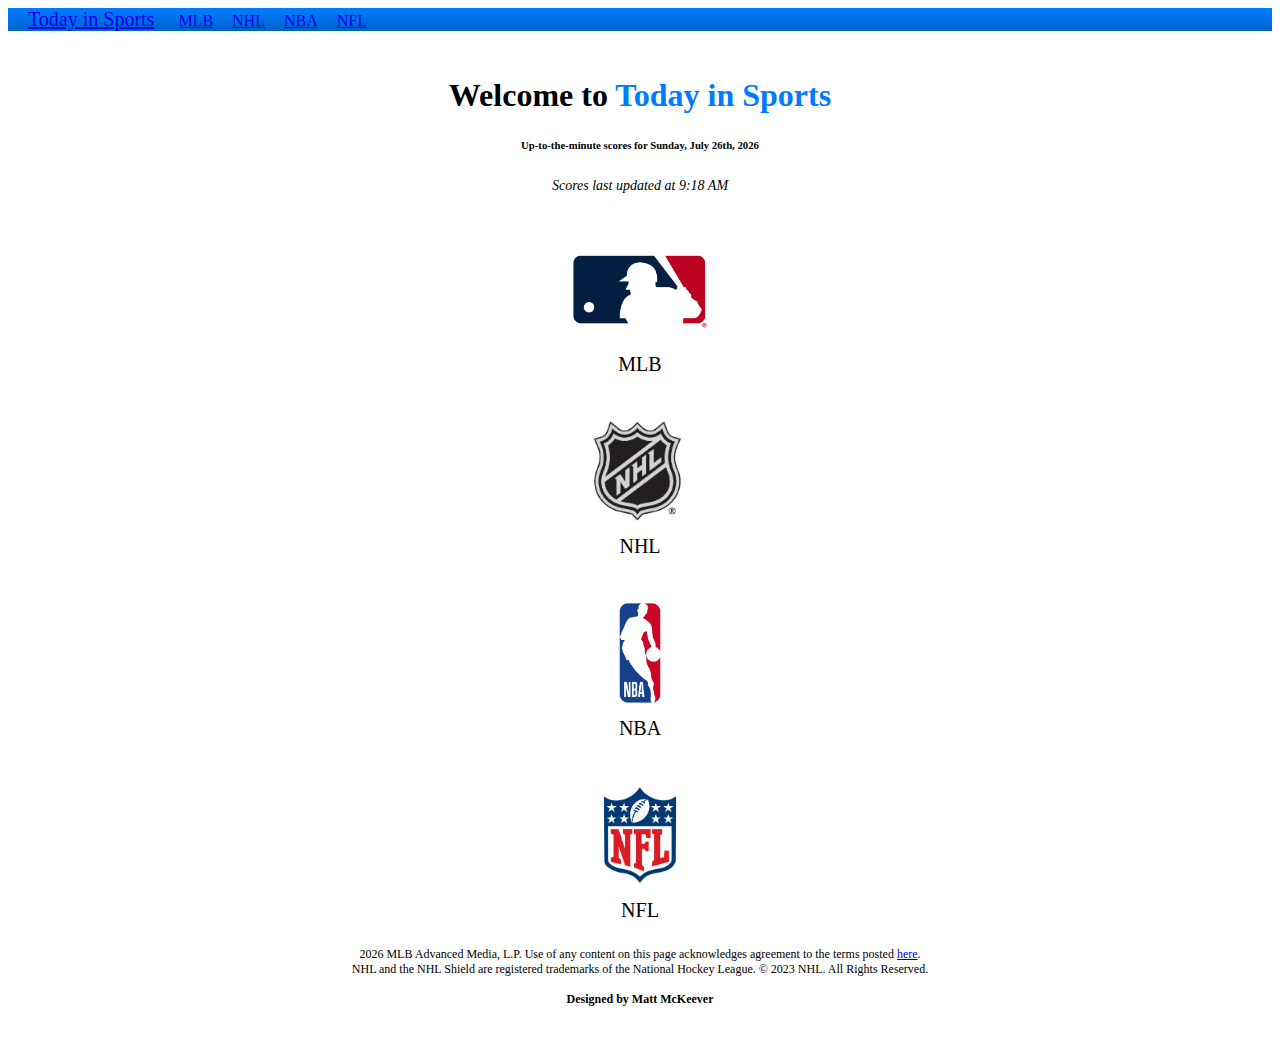
<file: index.html>
<!doctype html>
<html lang="en">
<head>
  <style>
    html * {
      font-family: "Helvetica Neue", Arial, sans-serif,
    }
  </style>
  <meta charset="utf-8">
  <meta http-equiv="refresh" content="60"/>
  <title>Today in Sports</title>
  <script src="https://cdn.jsdelivr.net/npm/bootstrap@5.3.0-alpha1/dist/js/bootstrap.bundle.min.js" integrity="sha384-w76AqPfDkMBDXo30jS1Sgez6pr3x5MlQ1ZAGC+nuZB+EYdgRZgiwxhTBTkF7CXvN" crossorigin="anonymous"></script>
  <script src="script.js"></script>
  <script src="lib/moment/moment.min.js"></script>
  <link rel="stylesheet" href="./style.css"> 
  <link href="https://cdn.jsdelivr.net/npm/bootstrap@5.3.0-alpha1/dist/css/bootstrap.min.css" rel="stylesheet" integrity="sha384-GLhlTQ8iRABdZLl6O3oVMWSktQOp6b7In1Zl3/Jr59b6EGGoI1aFkw7cmDA6j6gD" crossorigin="anonymous">
  
  <nav class="navbar navbar-expand-lg navbar-dark justify-content-center">
    <a class="navbar-brand abs me-auto" href="index.html" style="font-size: 20px; font-weight: 400; padding-left: 20px; padding-right: 20px;">Today in Sports</a>
    <a class="btn btn-outline-light btn-sm" style="margin-right: 15px" href="mlbindex.html">MLB</a>
    <a class="btn btn-outline-light btn-sm" style="margin-right: 15px" href="nhlindex.html">NHL</a>
    <a class="btn btn-outline-light btn-sm" style="margin-right: 15px"; href="nbaindex.html">NBA</a>
    <a class="btn btn-outline-light btn-sm" style="margin-right: 15px"; href="nflindex.html">NFL</a>
  </nav>
  
</head>

<body>
  <div class="bg-light">
    <div class="container">
        <div class="row" align="center">
          <h1 style="padding-top: 25px";>Welcome to <span style="color: #007bff">Today in Sports</span></h1>
          <h6>Up-to-the-minute scores for <span id="date"></span></h6>
          <h7 style="font-size: 14px;"><i>Scores last updated at <span id="time"></span></i></h7>
          <div class="col-md-3">
            <div class="card" style="width: 19rem;">
              <a href="mlbindex.html" class="custom-card">
              <img class="card-img-top" style="padding-left: 80px; padding-right: 80px;" src="Images/mlbLogo.png">
              <div class="card-body">
                <p class="card-text" style="font-size: 20px; font-weight:500;">MLB</p>
              </div>
            </a>
          </div>
          </div>
          <div class="col-md-3">
            <div class="card" style="width: 19rem;">
              <a href="nhlindex.html" class="custom-card">
              <img class="card-img-top" src="Images/icLogo.png">
              <div class="card-body">
                <p class="card-text">NHL</p>
              </div>
            </a>
            </div>
          </div>
          <div class="col-md-3">
            <div class="card" style="width: 19rem;">
              <a href="nbaindex.html" class="custom-card">
              <img class="card-img-top" style="padding-left: 125px; padding-right: 125px;"src="Images/nbaLogo.png">
              <div class="card-body">
                <p class="card-text">NBA</p>
              </div>
            </a>
            </div>
          </div>
          <div class="col-md-3">
            <div class="card" style="width: 19rem;">
              <a href="nflindex.html" class="custom-card">
              <img class="card-img-top" style="padding-left: 110px; padding-right: 110px;"src="Images/nflLogo.gif">
              <div class="card-body">
                <p class="card-text">NFL</p>
              </div>
            </a>
            </div>
          </div>
        </div>
      </div>
      <div class="footer"><span id="year"></span> MLB Advanced Media, L.P. Use of any content on this page acknowledges agreement to the terms posted <a href="http://gdx.mlb.com/components/copyright.txt">here</a>.<br>NHL and the NHL Shield are registered trademarks of the National Hockey League. © 2023 NHL. All Rights Reserved.<br><br>
        <b>Designed by Matt McKeever</b>
        </div>    
    </div> 

</body>

</html>
</file>
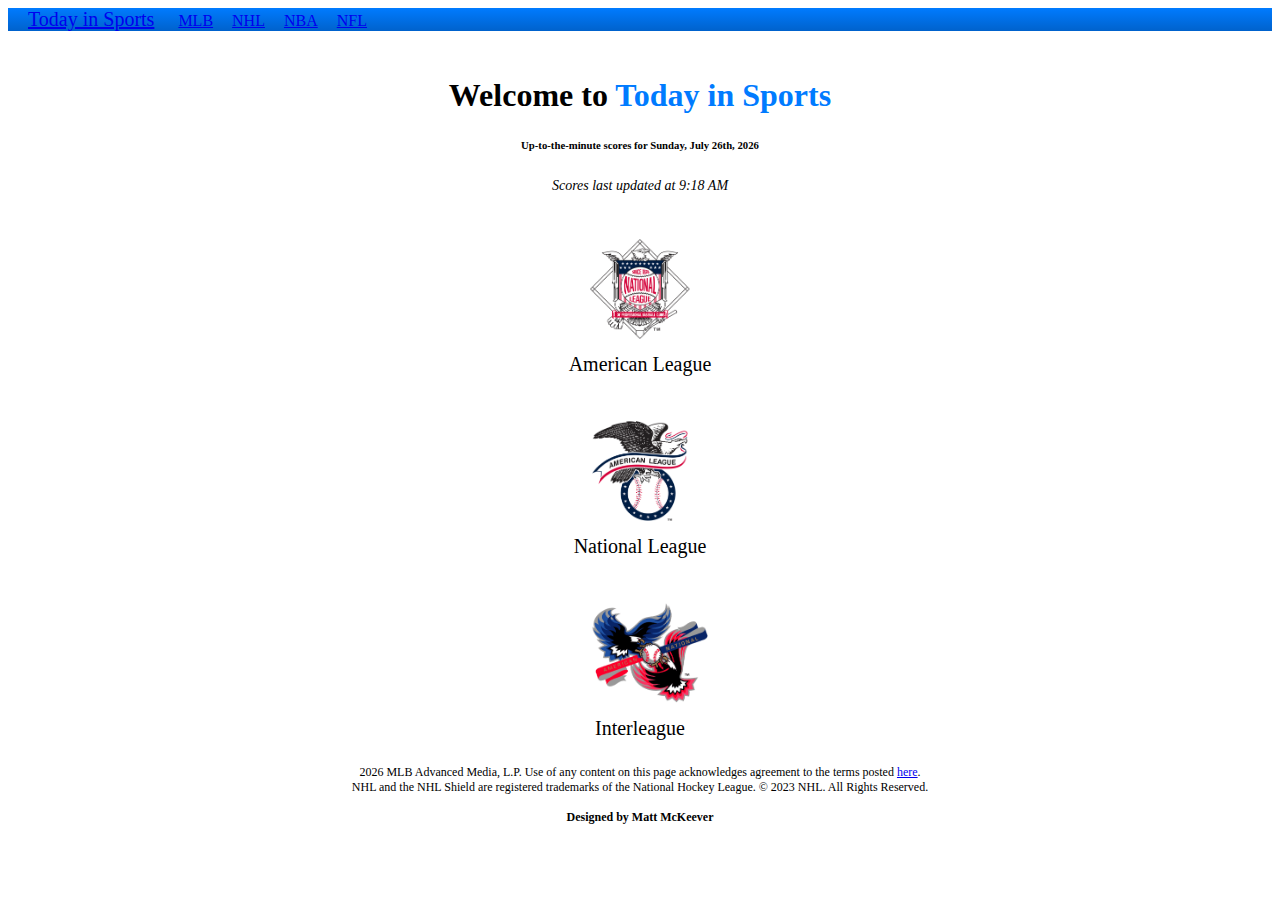
<file: mlbindex.html>
<!doctype html>
<html lang="en">
<head>
  <style>
    html * {
      font-family: "Helvetica Neue", Arial, sans-serif,
    }
  </style>
  <meta charset="utf-8">
  <meta http-equiv="refresh" content="60"/>
  <title>MLB Scoreboard</title>
  <script src="script.js"></script>
  <script src="mlbscript.js"></script>
  <script src="lib/moment/moment.min.js"></script>
  <link rel="stylesheet" href="./style.css"> 
  <link href="https://cdn.jsdelivr.net/npm/bootstrap@5.3.0-alpha1/dist/css/bootstrap.min.css" rel="stylesheet" integrity="sha384-GLhlTQ8iRABdZLl6O3oVMWSktQOp6b7In1Zl3/Jr59b6EGGoI1aFkw7cmDA6j6gD" crossorigin="anonymous">
  
  <nav class="navbar navbar-expand-lg navbar-dark justify-content-center">
    <a class="navbar-brand abs me-auto" href="index.html" style="font-size: 20px; font-weight: 400; padding-left: 20px; padding-right: 20px;">Today in Sports</a>
    <a class="btn btn-outline-light btn-sm active" style="margin-right: 15px" href="mlbindex.html">MLB</a>
    <a class="btn btn-outline-light btn-sm" style="margin-right: 15px" href="nhlindex.html">NHL</a>
    <a class="btn btn-outline-light btn-sm" style="margin-right: 15px"; href="nbaindex.html">NBA</a>
    <a class="btn btn-outline-light btn-sm" style="margin-right: 15px"; href="nflindex.html">NFL</a>
  </nav>
  
</head>

<body>
  
  <div class="bg-light">
    <div class="container">
        <div class="row justify-content-center" align="center">
          <h1 style="padding-top: 25px";>Welcome to <span style="color: #007bff">Today in Sports</span></h1>
          <h6>Up-to-the-minute scores for <span id="date"></span></h6>
          <h7 style="font-size: 14px;"><i>Scores last updated at <span id="time"></span></i></h7>
          <div id="active-games"></div>
          <div class="col">
            <div class="card" style="width: 25rem;">
              <img class="card-img-top" style="padding-left: 150px; padding-right: 150px;" src="Images/nlLogo.png">
              <div class="card-body">
                <p class="card-text">American League</p>
              </div>
              <div id="games-list1"></div>
            </div>
          </div>
          <div class="col">
            <div class="card" style="width: 25rem;">
              <img class="card-img-top" style="padding-left: 150px; padding-right: 150px;" src="Images/alLogo.png">
              <div class="card-body">
                <p class="card-text">National League</p>
              </div>
              <div id="games-list2"></div>
            </div>
          </div>
          <div class="col">
            <div class="card" style="width: 25rem;">
              <img class="card-img-top" style="padding-left: 150px; padding-right: 150px;" src="Images/ilLogo.gif">
              <div class="card-body">
                <p class="card-text">Interleague</p>
              </div>
              <div id="games-list3"></div>
            </div>
          </div>
        </div>
      </div>
      <div class="footer"><span id="year"></span> MLB Advanced Media, L.P. Use of any content on this page acknowledges agreement to the terms posted <a href="http://gdx.mlb.com/components/copyright.txt">here</a>.<br>NHL and the NHL Shield are registered trademarks of the National Hockey League. © 2023 NHL. All Rights Reserved.<br><br>
        <b>Designed by Matt McKeever</b>
      </div>
    </div> 

</body>

</html>
</file>
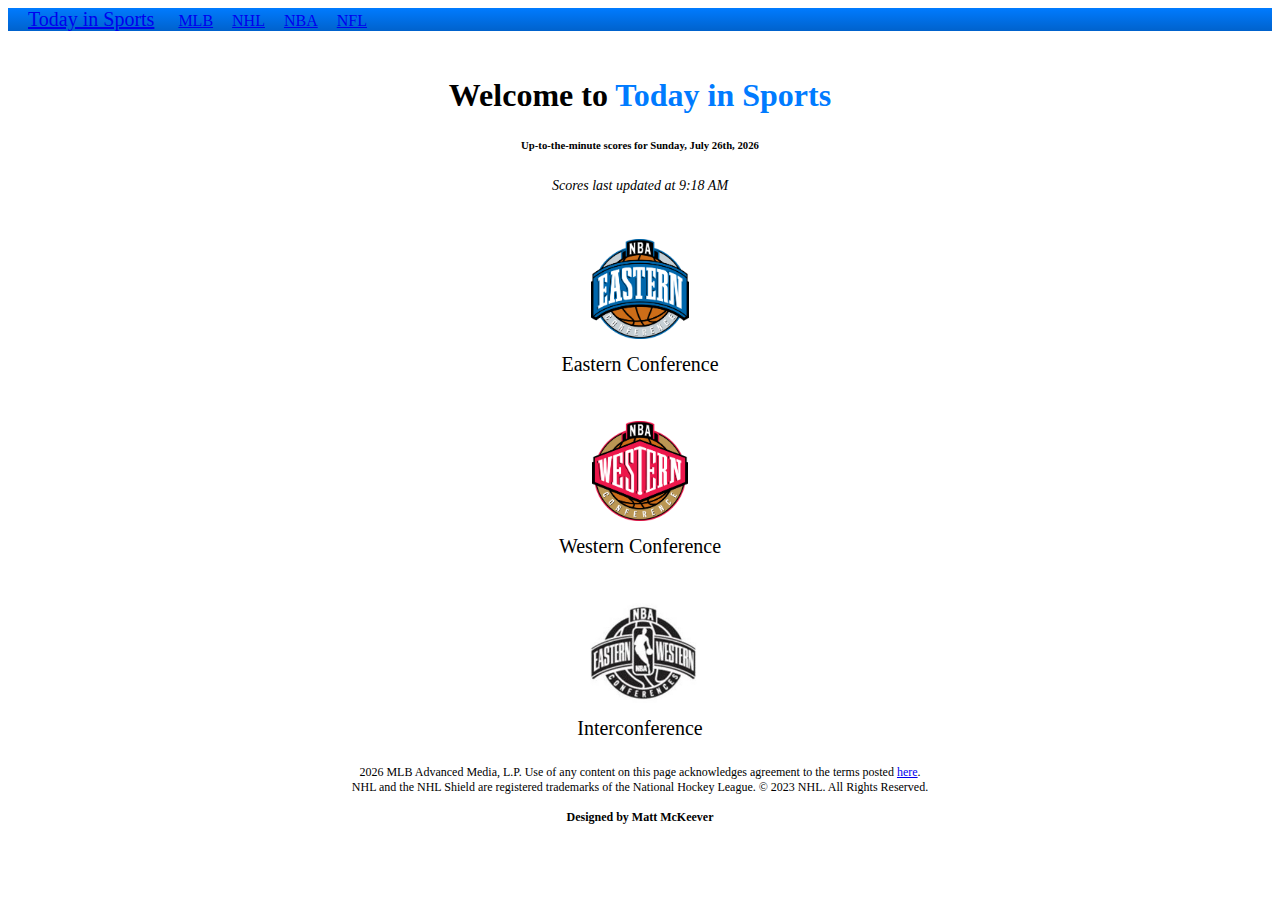
<file: nbaindex.html>
<!doctype html>
<html lang="en">
<head>
  <style>
    html * {
      font-family: "Helvetica Neue", Arial, sans-serif,
    }
  </style>
  <meta charset="utf-8">
  <meta http-equiv="refresh" content="60"/>
  <title>NBA Scoreboard</title>
  <script src="script.js"></script>
  <script src="nbascript.js"></script>
  <script src="lib/moment/moment.min.js"></script>
  <link rel="stylesheet" href="./style.css"> 
  <link href="https://cdn.jsdelivr.net/npm/bootstrap@5.3.0-alpha1/dist/css/bootstrap.min.css" rel="stylesheet" integrity="sha384-GLhlTQ8iRABdZLl6O3oVMWSktQOp6b7In1Zl3/Jr59b6EGGoI1aFkw7cmDA6j6gD" crossorigin="anonymous">
  
  <nav class="navbar navbar-expand-lg navbar-dark justify-content-center">
    <a class="navbar-brand abs me-auto" href="index.html" style="font-size: 20px; font-weight: 400; padding-left: 20px; padding-right: 20px;">Today in Sports</a>
    <a class="btn btn-outline-light btn-sm" style="margin-right: 15px" href="mlbindex.html">MLB</a>
    <a class="btn btn-outline-light btn-sm" style="margin-right: 15px" href="nhlindex.html">NHL</a>
    <a class="btn btn-outline-light btn-sm active" style="margin-right: 15px"; href="nbaindex.html">NBA</a>
    <a class="btn btn-outline-light btn-sm" style="margin-right: 15px"; href="nflindex.html">NFL</a>
  </nav>
  
</head>

<body>
  
  <div class="bg-light">
    <div class="container">
        <div class="row justify-content-center" align="center">
          <h1 style="padding-top: 25px";>Welcome to <span style="color: #007bff">Today in Sports</span></h1>
          <h6>Up-to-the-minute scores for <span id="date"></span></h6>
          <h7 style="font-size: 14px;"><i>Scores last updated at <span id="time"></span></i></h7>
          <div id="active-games"></div>
          <div class="col">
            <div class="card" style="width: 25rem;">
              <img class="card-img-top" style="padding-left: 150px; padding-right: 150px;" src="Images/nbaeast.gif">
              <div class="card-body">
                <p class="card-text">Eastern Conference</p>
              </div>
              <div id="games-list1"></div>
            </div>
          </div>
          <div class="col">
            <div class="card" style="width: 25rem;">
              <img class="card-img-top" style="padding-left: 150px; padding-right: 150px;" src="Images/nbawest.gif">
              <div class="card-body">
                <p class="card-text">Western Conference</p>
              </div>
              <div id="games-list2"></div>
            </div>
          </div>
          <div class="col">
            <div class="card" style="width: 25rem;">
              <img class="card-img-top" style="padding-left: 150px; padding-right: 150px;" src="Images/nbaic.jpg">
              <div class="card-body">
                <p class="card-text">Interconference</p>
              </div>
              <div id="games-list3"></div>
            </div>
          </div>
        </div>
      </div>
      <div class="footer"><span id="year"></span> MLB Advanced Media, L.P. Use of any content on this page acknowledges agreement to the terms posted <a href="http://gdx.mlb.com/components/copyright.txt">here</a>.<br>NHL and the NHL Shield are registered trademarks of the National Hockey League. © 2023 NHL. All Rights Reserved.<br><br>
        <b>Designed by Matt McKeever</b>
      </div>
    </div> 

</body>

</html>
</file>
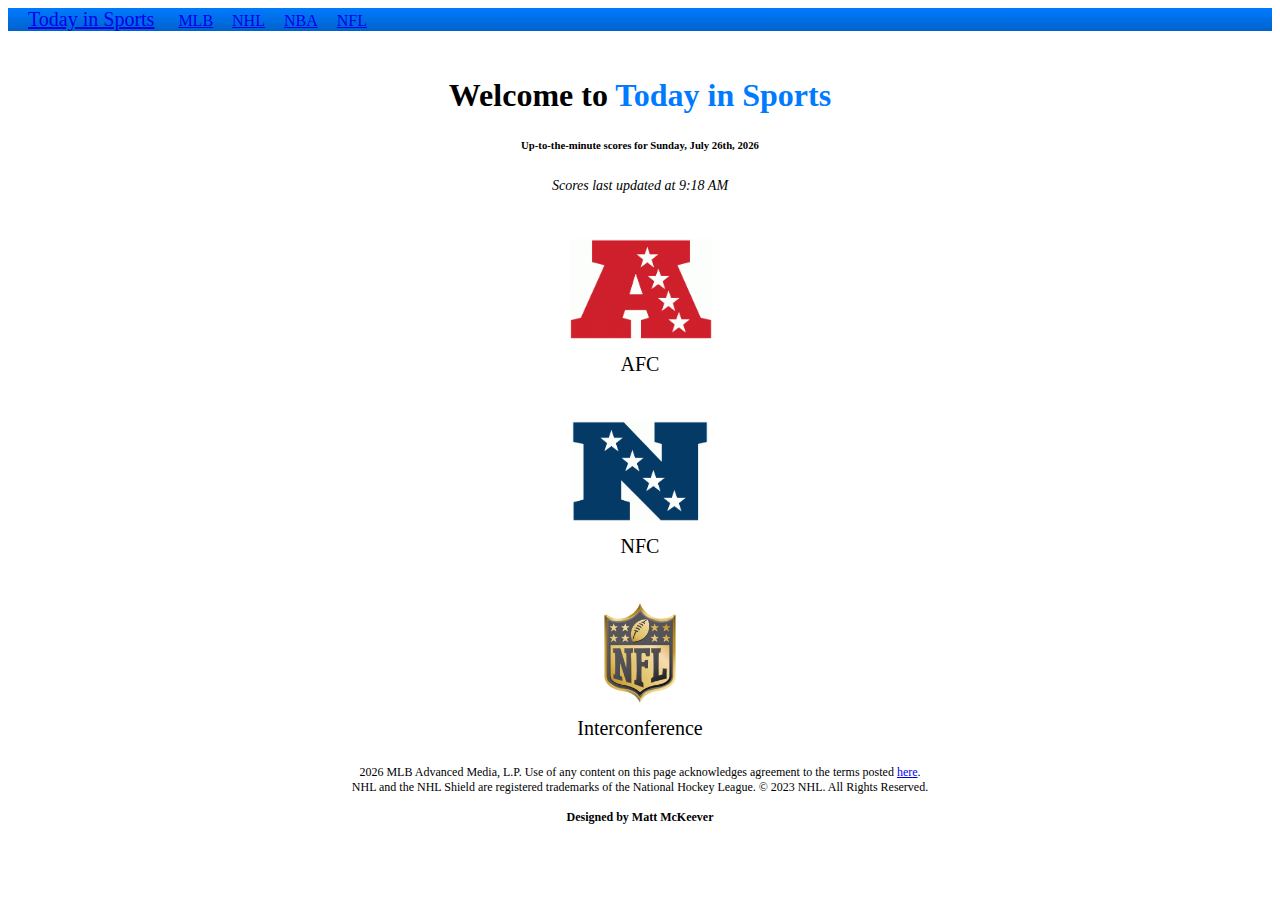
<file: nflindex.html>
<!doctype html>
<html lang="en">
<head>
  <style>
    html * {
      font-family: "Helvetica Neue", Arial, sans-serif,
    }
  </style>
  <meta charset="utf-8">
  <meta http-equiv="refresh" content="60"/>
  <title>MLB Scoreboard</title>
  <script src="script.js"></script>
  <script src="nflscript.js"></script>
  <script src="lib/moment/moment.min.js"></script>
  <link rel="stylesheet" href="./style.css"> 
  <link href="https://cdn.jsdelivr.net/npm/bootstrap@5.3.0-alpha1/dist/css/bootstrap.min.css" rel="stylesheet" integrity="sha384-GLhlTQ8iRABdZLl6O3oVMWSktQOp6b7In1Zl3/Jr59b6EGGoI1aFkw7cmDA6j6gD" crossorigin="anonymous">
  
  <nav class="navbar navbar-expand-lg navbar-dark justify-content-center">
    <a class="navbar-brand abs me-auto" href="index.html" style="font-size: 20px; font-weight: 400; padding-left: 20px; padding-right: 20px;">Today in Sports</a>
    <a class="btn btn-outline-light btn-sm" style="margin-right: 15px" href="mlbindex.html">MLB</a>
    <a class="btn btn-outline-light btn-sm" style="margin-right: 15px" href="nhlindex.html">NHL</a>
    <a class="btn btn-outline-light btn-sm" style="margin-right: 15px"; href="nbaindex.html">NBA</a>
    <a class="btn btn-outline-light btn-sm active" style="margin-right: 15px"; href="nflindex.html">NFL</a>
  </nav>
  
</head>

<body>
  
  <div class="bg-light">
    <div class="container">
        <div class="row justify-content-center" align="center">
          <h1 style="padding-top: 25px";>Welcome to <span style="color: #007bff">Today in Sports</span></h1>
          <h6>Up-to-the-minute scores for <span id="date"></span></h6>
          <h7 style="font-size: 14px;"><i>Scores last updated at <span id="time"></span></i></h7>
          <div id="active-games"></div>
          <div class="col">
            <div class="card" style="width: 25rem;">
              <img class="card-img-top" style="padding-left: 130px; padding-right: 130px;" src="Images/afc.gif">
              <div class="card-body">
                <p class="card-text">AFC</p>
              </div>
              <div id="games-list1"></div>
            </div>
          </div>
          <div class="col">
            <div class="card" style="width: 25rem;">
              <img class="card-img-top" style="padding-left: 130px; padding-right: 130px;" src="Images/nfc.gif">
              <div class="card-body">
                <p class="card-text">NFC</p>
              </div>
              <div id="games-list2"></div>
            </div>
          </div>
          <div class="col">
            <div class="card" style="width: 25rem;">
              <img class="card-img-top" style="padding-left: 160px; padding-right: 160px;" src="Images/nflic.png">
              <div class="card-body">
                <p class="card-text">Interconference</p>
              </div>
              <div id="games-list3"></div>
            </div>
          </div>
        </div>
      </div>
      <div class="footer"><span id="year"></span> MLB Advanced Media, L.P. Use of any content on this page acknowledges agreement to the terms posted <a href="http://gdx.mlb.com/components/copyright.txt">here</a>.<br>NHL and the NHL Shield are registered trademarks of the National Hockey League. © 2023 NHL. All Rights Reserved.<br><br>
        <b>Designed by Matt McKeever</b>
      </div>
    </div> 

</body>

</html>
</file>
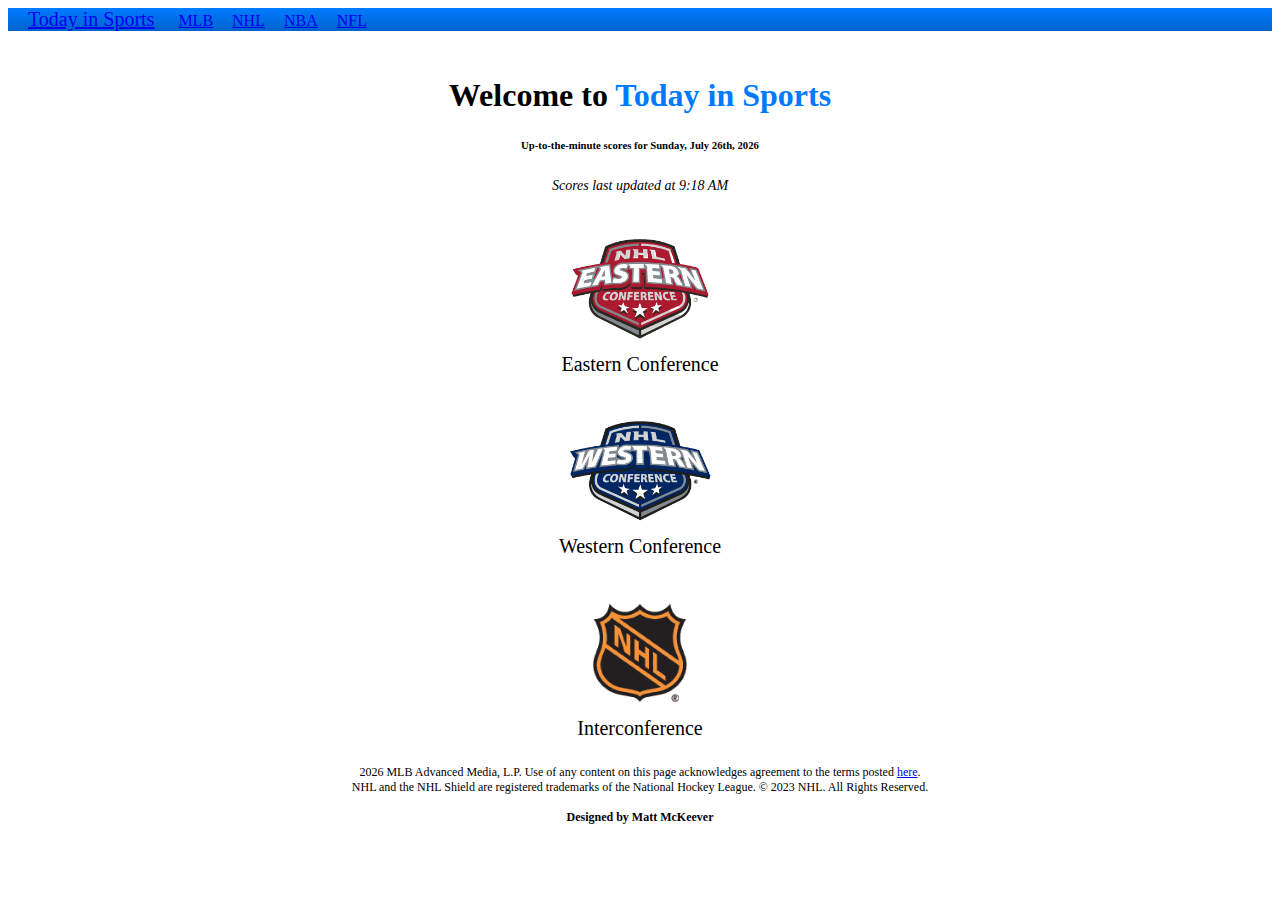
<file: nhlindex.html>
<!doctype html>
<html lang="en">
<head>
  <style>
    html * {
      font-family: "Helvetica Neue", Arial, sans-serif,
    }
  </style>
  <meta charset="utf-8">
  <meta http-equiv="refresh" content="60"/>
  <title>NHL Scoreboard</title>
  <script src="script.js"></script>
  <script src="nhlscript.js"></script>
  <script src="lib/moment/moment.min.js"></script>
  <link rel="stylesheet" href="./style.css"> 
  <link href="https://cdn.jsdelivr.net/npm/bootstrap@5.3.0-alpha1/dist/css/bootstrap.min.css" rel="stylesheet" integrity="sha384-GLhlTQ8iRABdZLl6O3oVMWSktQOp6b7In1Zl3/Jr59b6EGGoI1aFkw7cmDA6j6gD" crossorigin="anonymous">
  
  <nav class="navbar navbar-expand-lg navbar-dark justify-content-center">
    <a class="navbar-brand abs me-auto" href="index.html" style="font-size: 20px; font-weight: 400; padding-left: 20px; padding-right: 20px;">Today in Sports</a>
    <a class="btn btn-outline-light btn-sm" style="margin-right: 15px" href="mlbindex.html">MLB</a>
    <a class="btn btn-outline-light btn-sm active" style="margin-right: 15px" href="nhlindex.html">NHL</a>
    <a class="btn btn-outline-light btn-sm" style="margin-right: 15px"; href="nbaindex.html">NBA</a>
    <a class="btn btn-outline-light btn-sm" style="margin-right: 15px"; href="nflindex.html">NFL</a>
  </nav>
  
</head>

<body>
  <div class="bg-light">
    <div class="container">
        <div class="row justify-content-center" align="center">
          <h1 style="padding-top: 25px";>Welcome to <span style="color: #007bff">Today in Sports</span></h1>
          <h6>Up-to-the-minute scores for <span id="date"></span></h6>
          <h7 style="font-size: 14px;"><i>Scores last updated at <span id="time"></span></i></h7>
          <div id="active-games"></div>
          <div class="col">
            <div class="card" style="width: 25rem;">
              <img class="card-img-top" style="padding-left: 125px; padding-right: 125px;" src="Images/easternLogo.png">
              <div class="card-body">
                <p class="card-text">Eastern Conference</p>
              </div>
              <div id="games-list1"></div>
            </div>
          </div>
          <div class="col">
            <div class="card" style="width: 25rem;">
              <img class="card-img-top" style="padding-left: 125px; padding-right: 125px;" src="Images/westernLogo.png">
              <div class="card-body">
                <p class="card-text">Western Conference</p>
              </div>
              <div id="games-list2"></div>
            </div>
          </div>
          <div class="col">
            <div class="card" style="width: 25rem;">
              <img class="card-img-top" style="padding-left: 150px; padding-right: 150px;" src="Images/nhlLogo.png">
              <div class="card-body">
                <p class="card-text">Interconference</p>
              </div>
              <div id="games-list3"></div>
            </div>
          </div>
        </div>
      </div>
      <div class="footer"><span id="year"></span> MLB Advanced Media, L.P. Use of any content on this page acknowledges agreement to the terms posted <a href="http://gdx.mlb.com/components/copyright.txt">here</a>.<br>NHL and the NHL Shield are registered trademarks of the National Hockey League. © 2023 NHL. All Rights Reserved.<br><br>
        <b>Designed by Matt McKeever</b>
        </div>    
      </div> 
</body>

</html>
</file>
<file: style.css>
.navbar {
    background: linear-gradient(0deg,#0062CC, #007bff);
}

.card-img-top {
    padding-left: 100px;
    padding-right: 100px;
    margin-top: 20px;
    margin-bottom: -10px;
    height: 100px;
}

.card {
    margin-top: 25px;
    margin-bottom: 25px;
}

.footer {
    text-align: center;
    margin-bottom: 25px;
    font-size: 12px;
    padding-bottom: 25px;
}

p {
    font-size: 20px;
    font-weight: 500;
}

a.custom-card,
a.custom-card:hover {
  color: inherit;
  text-decoration: none;
}

.navbar {
    background: linear-gradient(0deg,#0062CC, #007bff);
}

.p-grey {
    font-size: 14px;
    background-color: lightgrey;
    margin: 0px 15px 15px 15px;
    text-align: center;
    padding: 5px;
    border-radius: 8px;
    line-height: 20px;
    border-color: #d2d2d2;
    border-style: solid;
    border-width: 1px;
}

.p-blue {
    font-size: 14px;
    background-color: rgb(153, 204, 255);
    margin: 0px 15px 15px 15px;
    text-align: center;
    padding: 5px;
    border-radius: 8px;
    line-height: 20px; 
    border-color: #d2d2d2;
    border-style: solid;
    border-width: 1px;
}

.p-green {
    font-size: 14px;
    background-color: rgb(153, 255, 153);
    margin: 0px 15px 15px 15px;
    text-align: center;
    padding: 5px;
    border-radius: 6px;
    line-height: 20px; 
    border-color: #d2d2d2;
    border-style: solid;
    border-width: 1px;
}

.tdName {
    border-collapse: collapse;
    background-color: white;
    text-align: left;
    padding-left: 5px;
    width: 302px;
  }

.tdScore {
    border-collapse: collapse;
    background-color: white;
    text-align: center;
    width: 50px;
    font-weight: bold;
  }

  .record, .venue {
    font-size: 12px;
    font-style: italic;
}
</file>
